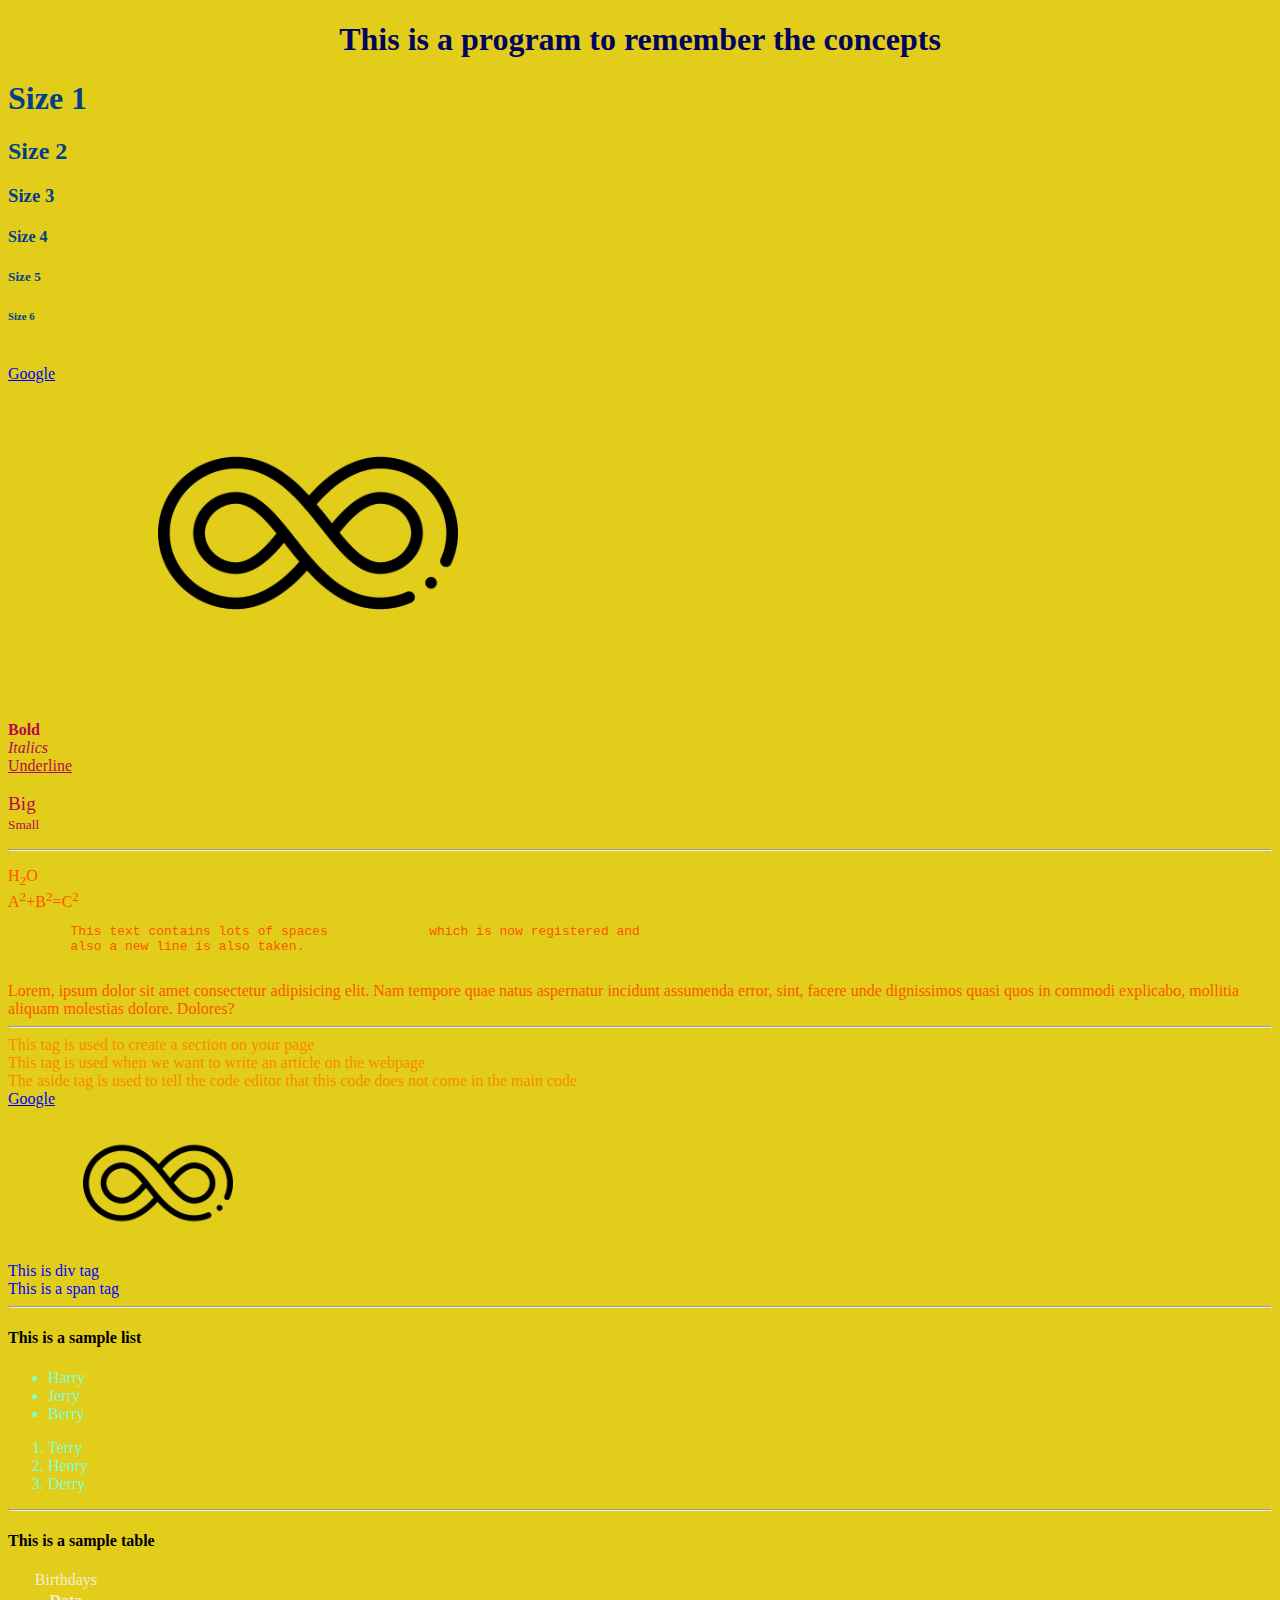
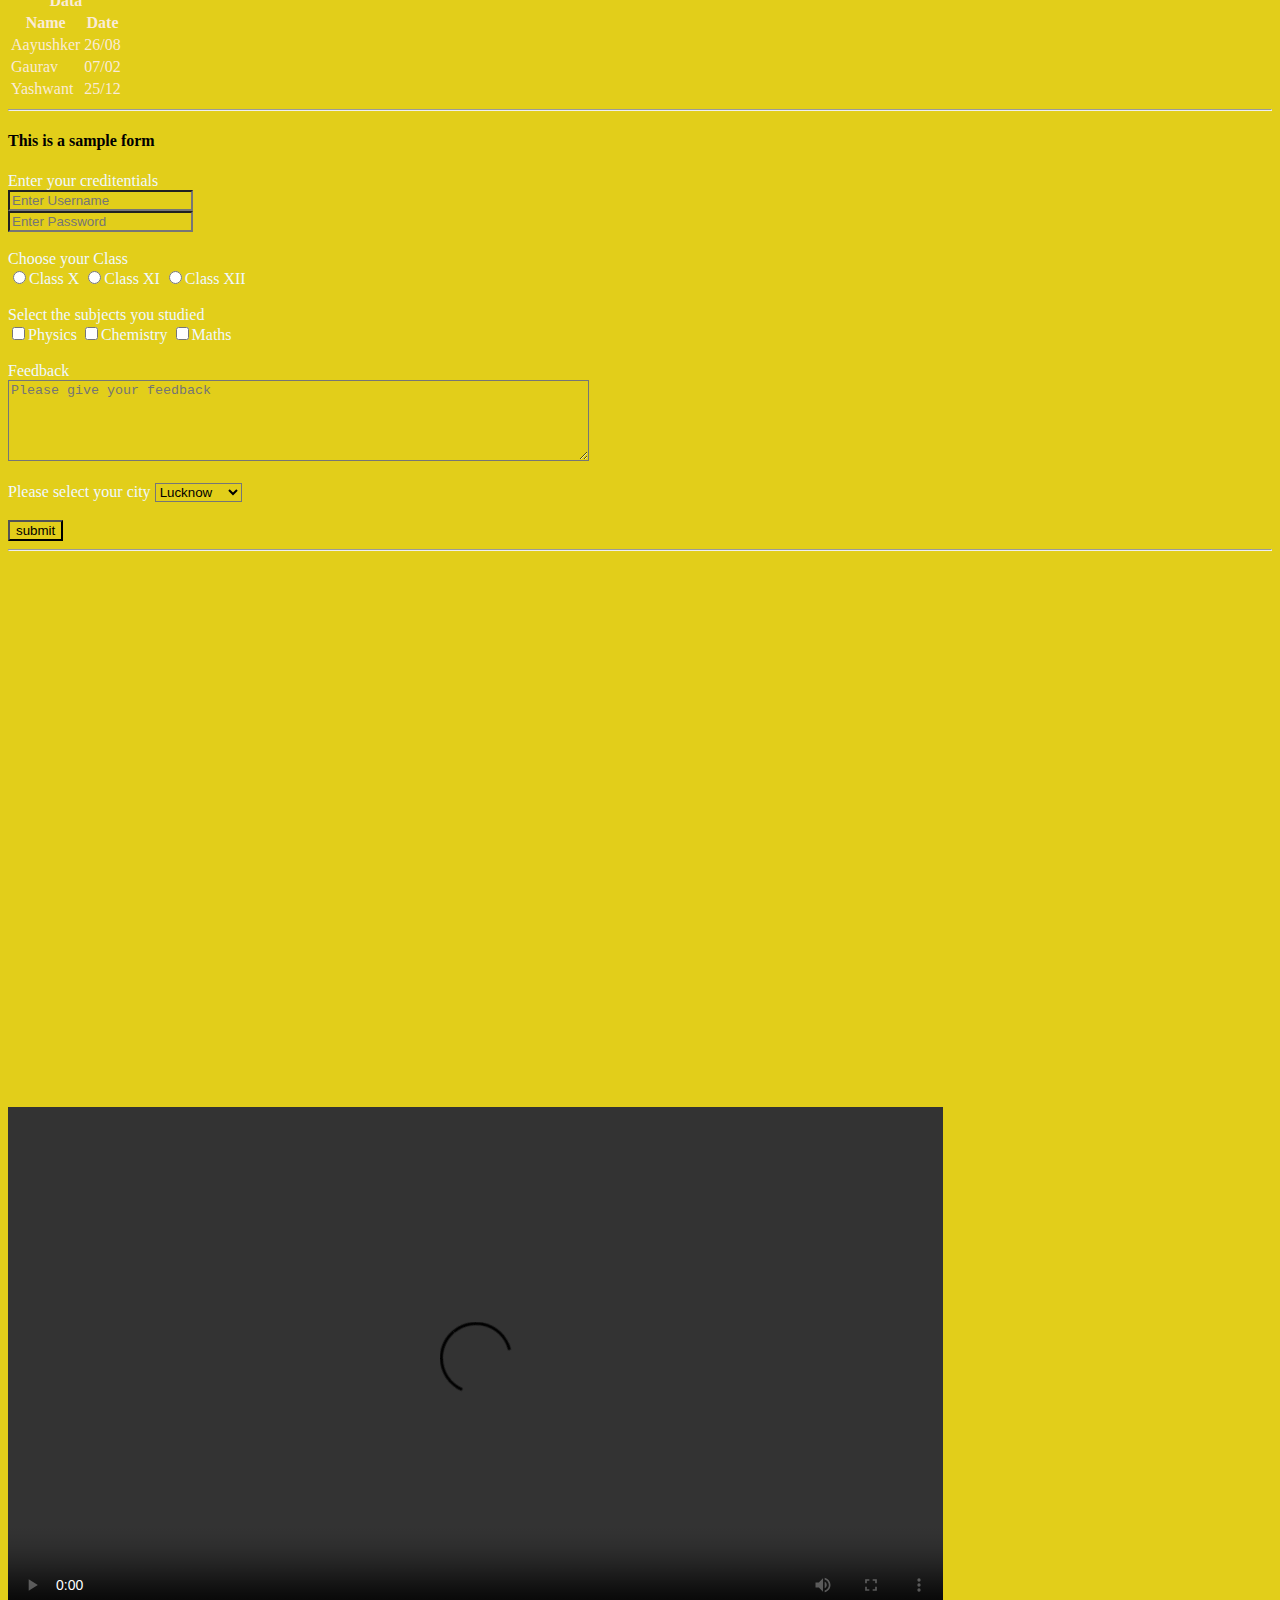
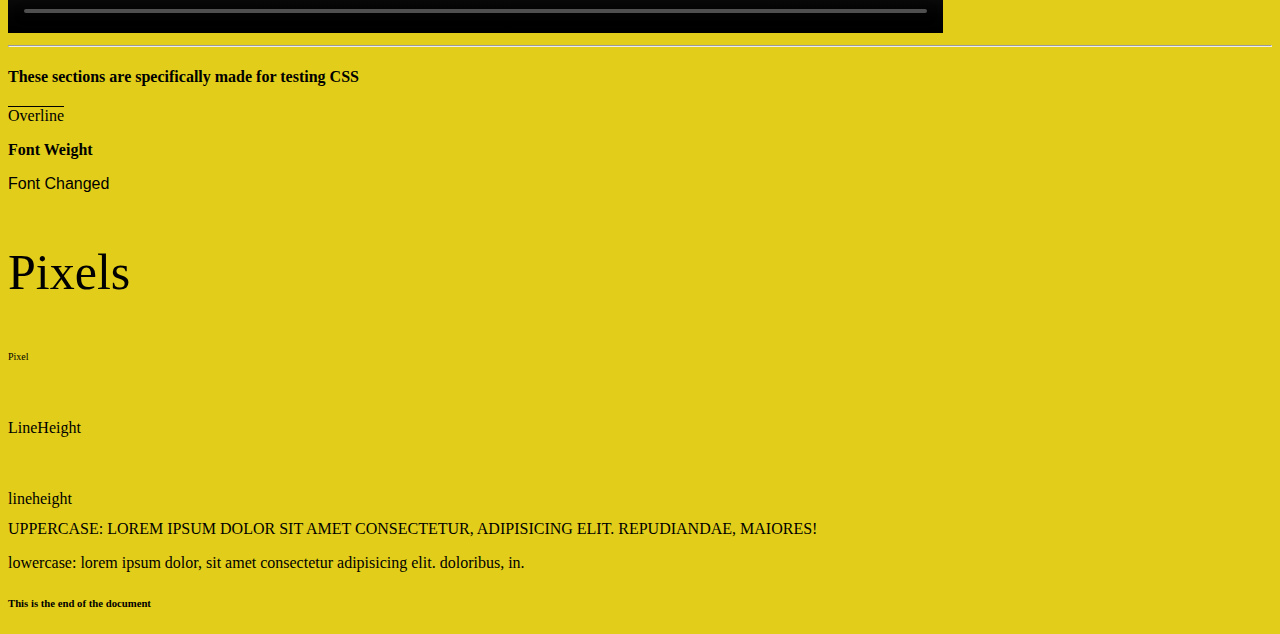
<file: index.html>
<!DOCTYPE html>
<html lang="en">
<head>
  <meta charset="UTF-8">
  <meta name="viewport" content="width=device-width, initial-scale=1.0">
  <title>Testing</title>
  <link rel="stylesheet" href="style.css">
  <!-- So I am building this program to revise what I have learned -->
</head>
<body>
  <header>
    <h1 id="main_heading">This is a program to remember the concepts</h1>
  </header>
  <main>
    <section id="size">
      <!-- These define the size of the heading -->
      <h1>Size 1</h1>
      <h2>Size 2</h2>
      <h3>Size 3</h3>
      <h4>Size 4</h4>
      <h5>Size 5</h5>
      <h6>Size 6</h6>
    </section>
    <br>
    <section>
      <!-- This depicts an Anchor tag -->
      <a href="https://youtu.be/dQw4w9WgXcQ">Google</a>
      <!-- Anchor tag is of two types Absolute where we link a webpage from internet and Relative where we link our own webpage to the current webpage -->
      <br>
      <!-- This depicts a image insertion -->
      <img src="/image.jpg" alt="GitHub" height="300">
      <!-- We can also insert an image from the internet here -->
    </section>
    <br>
    <!-- Here the <br> tag is used to add next line to our webpage  -->
    <!-- This is paragraph tag  -->
    <p class="BIU">
      <!-- Here I am demonstrating Bold, Italic & Underline Tag to highlight the text  -->
      <b>Bold</b>
      <br>
      <i>Italics</i>
      <br>
      <u>Underline</u>
      <br>
      <br>
      <!-- The big and small tags are used to display small and big text  -->
      <big>Big</big>
      <br>
      <small>Small</small>
      <hr>
      <!-- Here the <hr> tag is used to draw a horizontal line which seperates the content -->
    </p>
    <section id="subsup">
      <!-- The subscript and superscript is used to write chemical equations or mathematical formulas involving powers  -->
      H<sub>2</sub>O 
      <br>
      A<sup>2</sup>+B<sup>2</sup>=C<sup>2</sup>
      <br>
      <!-- The <pre> tag is used to include the spaces and next line text which is otherwise ignored by the compiler  -->
      <pre>
        This text contains lots of spaces             which is now registered and
        also a new line is also taken.
      </pre>
      <!-- The shortcut lorem is used to input a sample text. Here after writing lorem we can specify the words also for example lorem5, lorem 300, etc -->
      Lorem, ipsum dolor sit amet consectetur adipisicing elit. Nam tempore quae natus aspernatur incidunt assumenda error, sint, facere unde dignissimos quasi quos in commodi explicabo, mollitia aliquam molestias dolore. Dolores?
    </section>
    <hr>
    <!-- Now we again look into various main tags -->
    <section id="saa">
      <section>This tag is used to create a section on your page</section>
      <article>This tag is used when we want to write an article on the webpage</article>
      <aside>The aside tag is used to tell the code editor that this code does not come in the main code</aside>
    </section>
    <!-- Now we are going to again to visit the Anchor tag -->
    <section >
      <a href="https://youtu.be/dQw4w9WgXcQ" target="_main" >Google</a>
      <!-- Here the target _main will make the link open in a new tab  -->
      <br>
      <a href="https://youtu.be/dQw4w9WgXcQ"><img src="image.jpg" width="300" alt="Wednesday"></a>
      <!-- Here a image will be presented which on clicking will lead to the attached link  -->
    </section>
    <section id="divs">
      <!-- Now we are seeing a <div> tag which in container tag has does not have a meaning on its own but the effects applied on div tag is applied on whole content inside it. It is a block element which means it takes full width of the page just like the header and footer tag  -->
      <div>
        This is div tag
      </div>
      <!-- Then comes the <span> tag which is also a container tag but the main difference is that it is a Inline element tag which means it takes only necessary width  -->
      <span>
        This is a span tag
      </span>
    </section>
    <hr>
    <h4>This is a sample list</h4> 
    <!-- Now we are going to see to build lists and tables in HTML  -->
    <section id="ulol">
      <!-- Firstly we will see the unordered list or <ul>, in this the data is kept in bullets which can be later customised by CSS  -->
      <ul>
        <li>Harry</li>
        <li>Jerry</li>
        <li>Berry</li>
      </ul>
      <!-- Then we are going to see ordered list or <ol>, here the data is kept in numbered list(1,2,3,4) which can also be customised by CSS  -->
      <ol>
        <li>Terry</li>
        <li>Henry</li>
        <li>Derry</li>
      </ol>
      <!-- These list can also contain sublists  -->
    </section>
    <hr>
    <h4>This is a sample table</h4> 
    <section id="table">
      <!-- Here we are seeing a table, learn the sequence here.
      Caption here talks what the table is about.
      Colspan here used to make a heading which extends to several columns, value here indicates how many col we what to merge.
      The <thead> and <tbody> is used to wrap the text which means it does not reflect any difference as such but tells the text editor and coders where is the and heading of the table and where is the body. -->
      <table>
        <thead>
          <caption>Birthdays</caption>
          <tr>
            <th colspan="2">Data</th>
          </tr>
          <tr>
            <th>Name</th>
            <th>Date</th>
          </tr>
        </thead>
        <tbody>
          <tr>
            <td>Aayushker</td>
            <td>26/08</td>
          </tr>
          <tr>
            <td>Gaurav</td>
            <td>07/02</td>
          </tr>
          <tr>
            <td>Yashwant</td>
            <td>25/12</td>
          </tr>
        </tbody>  
      </table>
    </section>
    <hr>
    <!-- Now we are going to see Forms in HTML  -->
    <h4>This is a sample form</h4>
    <section id="form">
      <form action="/action.php">
        <!-- Here in action area we write the name of the file where the data would be pushed -->
        Enter your creditentials
        <br>
        <input type="text" placeholder="Enter Username">
        <br>
        <input type="password" placeholder="Enter Password">
        <br><br>
        <!-- The type radio is used to display a checkbox with a single correct option -->
        <label for="id1">
          Choose your Class
          <br>
          <input type="radio" value="Class X" name="Class" id="id1">Class X
          <input type="radio" value="Class XI" name="Class">Class XI
          <input type="radio" value="Class XII" name="Class">Class XII
        </label>
        <!-- So here we have assigned ids for the same class group. Its importancemainly lies in doing backend -->
        <div id="id1" class="group 1">
        </div>
        <div id="id2" class="group 1">
        </div>
        <br>
        <!-- The checkbox is used to input a checkbox with multiple correct input section -->
        Select the subjects you studied
        <br>
        <label for="id1">
          <input type="checkbox" value="Physics" name="Class" id="id1">Physics
        </label>
        <label for="id2">
          <input type="checkbox" value="Chemistry" name="Class" id="id2">Chemistry
        </label>
        <label for="id3">
          <input type="checkbox" value="Maths" name="Class" id="id3">Maths
        </label>
        <br><br>
        <!-- The textarea is used to input a large amount of text like a suggestion box or experience box. We can add no. of rows and columns to specify the space taken -->
        Feedback
        <br>
        <textarea name="feedback" id="101" placeholder="Please give your feedback" rows="5" cols="70"></textarea>
        <br><br>
        <!-- Select tag is used to build dropdown menu for a form -->
        Please select your city
        <select name="City" id="city">
          <option value="Lucknow">Lucknow</option>
          <option value="Ghaziabad">Ghaziabad</option>
          <option value="Delhi">Delhi</option>
        </select>
        <br><br>
        <!-- The submit is used to forward the data entered to the backend -->
        <input type="submit" value="submit">
      </form>
    </section>
    <hr>
    <section>
      <!-- The iframe tag is used to display website inside website mostly Youtube and Wikipedia without redirecting in a new tab  -->
      <!-- The Youtube iframe link can be generated by right clicking the video and selecting copy embeded code  -->
      <iframe width="935" height="526" src="https://www.youtube.com/embed/dQw4w9WgXcQ" title="Rick Astley - Never Gonna Give You Up (Official Music Video)" frameborder="0" allow="accelerometer; autoplay; clipboard-write; encrypted-media; gyroscope; picture-in-picture; web-share" allowfullscreen></iframe>
      <br><br>
      <!-- Now we are seeing a Video tag where we can display videos. This tag gives us attributes like controls(which enables player controls), height, width, loop and autoplay  -->
      <video src="https://www.youtube.com/embed/dQw4w9WgXcQ" controls width="935" height="526">Avengers Assemble</video>
    </section>
    <hr>
    <h4>These sections are specifically made for testing CSS</h4>
    <section>
      <p id="test1">Overline</p>
      <p id="test2">Font Weight</p>
      <p id="test3">Font Changed</p>
    </section>
    <section>
      <p id="test4">Pixels</p>
      <p id="test5">Pixel</p>
    </section>
    <section>
      <p id="test6">LineHeight</p>
      <p id="test7">lineheight</p>
      <p id="test8">uppercase: Lorem ipsum dolor sit amet consectetur, adipisicing elit. Repudiandae, maiores!</p>
      <p id="test9">lowercase: Lorem ipsum dolor, sit amet consectetur adipisicing elit. Doloribus, in.</p>
    </section>
  </main>
  <footer>
    <h6>This is the end of the document</h6>
  </footer>
</body>
</html>
</file>
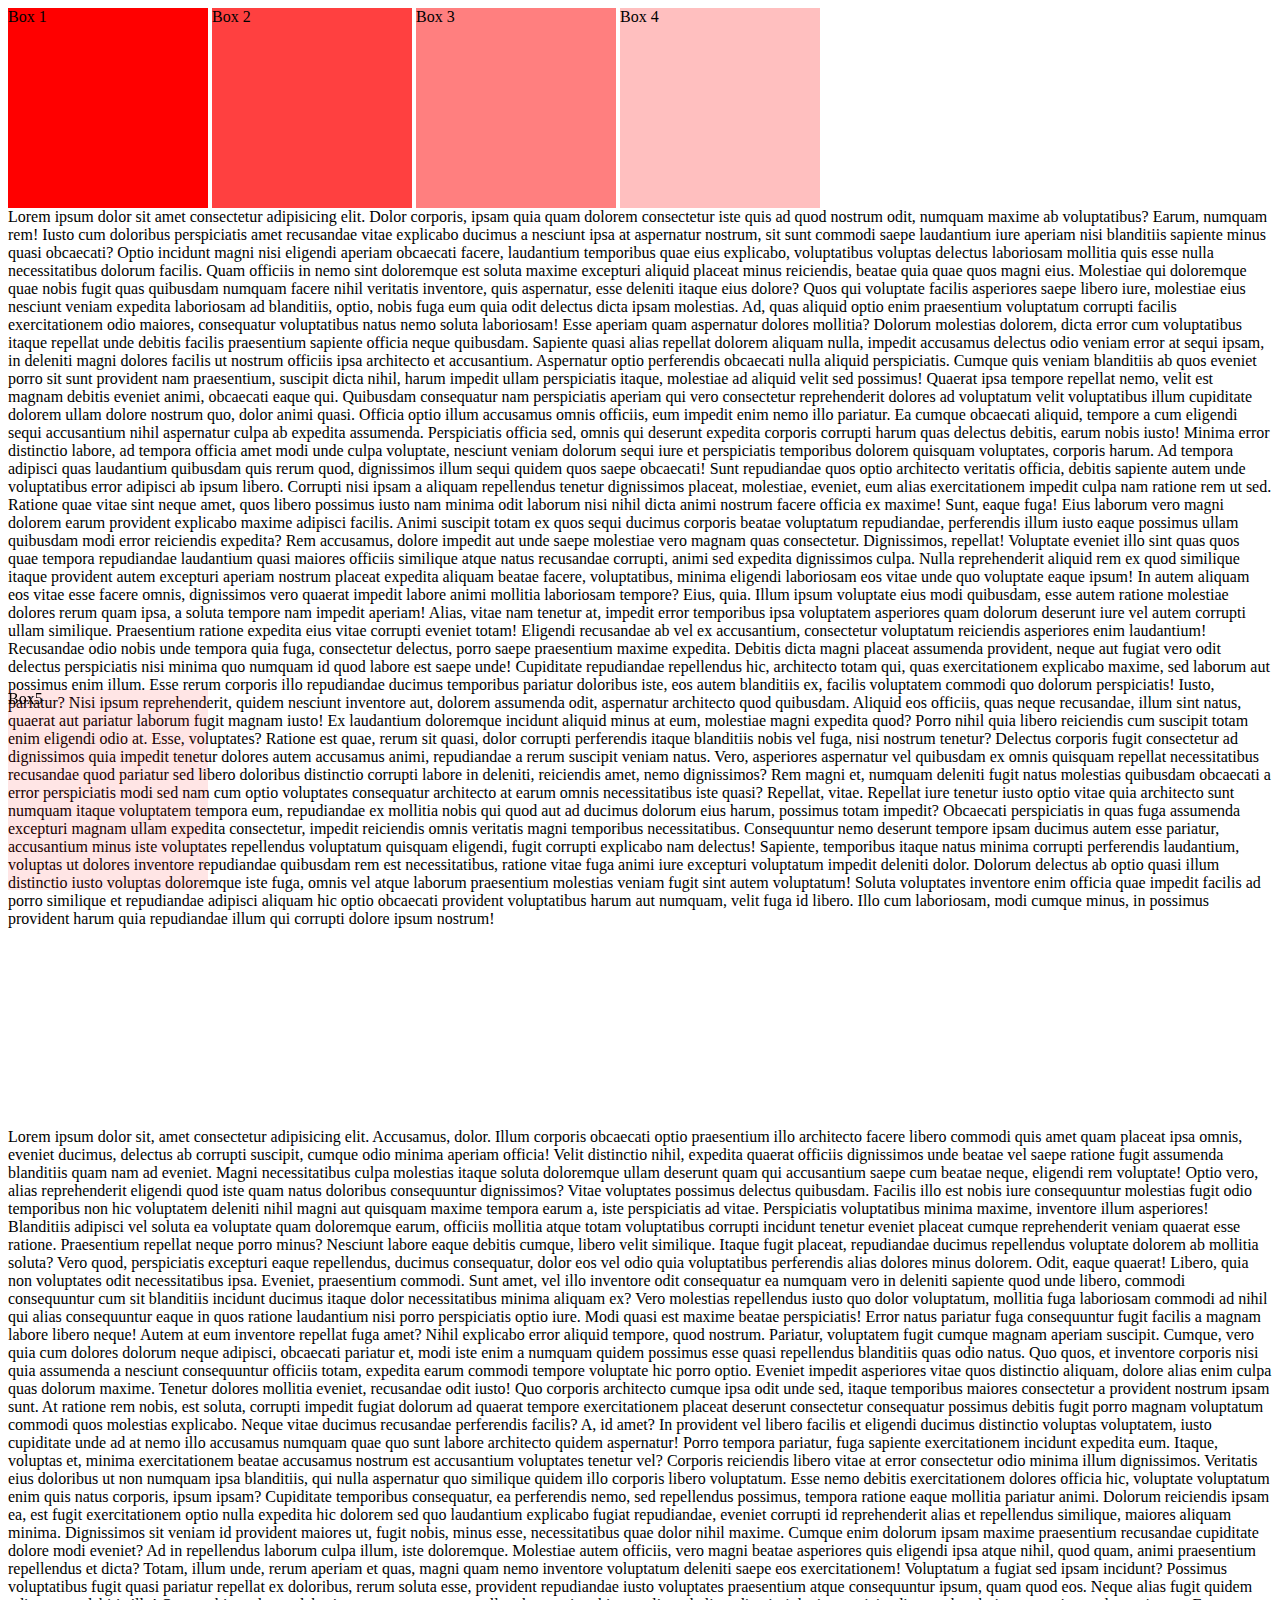
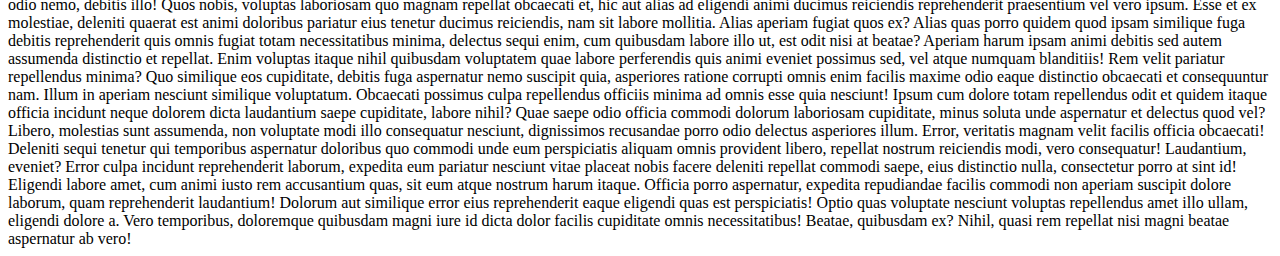
<file: test.html>
<!DOCTYPE html>
<html lang="en">
<head>
    <meta charset="UTF-8">
    <meta name="viewport" content="width=device-width, initial-scale=1.0">
    <title>Document</title>
    <link rel="stylesheet" href="styleT.css">
</head>
<body>
  <div class="box">
    <div id="box1" class="box">Box 1</div>
    <div id="box2" class="box">Box 2</div>
    <div id="box3" class="box">Box 3</div>
    <div id="box4" class="box">Box 4</div>
    <br>
<div>Lorem ipsum dolor sit amet consectetur adipisicing elit. Dolor corporis, ipsam quia quam dolorem consectetur iste quis ad quod nostrum odit, numquam maxime ab voluptatibus? Earum, numquam rem! Iusto cum doloribus perspiciatis amet recusandae vitae explicabo ducimus a nesciunt ipsa at aspernatur nostrum, sit sunt commodi saepe laudantium iure aperiam nisi blanditiis sapiente minus quasi obcaecati? Optio incidunt magni nisi eligendi aperiam obcaecati facere, laudantium temporibus quae eius explicabo, voluptatibus voluptas delectus laboriosam mollitia quis esse nulla necessitatibus dolorum facilis. Quam officiis in nemo sint doloremque est soluta maxime excepturi aliquid placeat minus reiciendis, beatae quia quae quos magni eius. Molestiae qui doloremque quae nobis fugit quas quibusdam numquam facere nihil veritatis inventore, quis aspernatur, esse deleniti itaque eius dolore? Quos qui voluptate facilis asperiores saepe libero iure, molestiae eius nesciunt veniam expedita laboriosam ad blanditiis, optio, nobis fuga eum quia odit delectus dicta ipsam molestias. Ad, quas aliquid optio enim praesentium voluptatum corrupti facilis exercitationem odio maiores, consequatur voluptatibus natus nemo soluta laboriosam! Esse aperiam quam aspernatur dolores mollitia? Dolorum molestias dolorem, dicta error cum voluptatibus itaque repellat unde debitis facilis praesentium sapiente officia neque quibusdam. Sapiente quasi alias repellat dolorem aliquam nulla, impedit accusamus delectus odio veniam error at sequi ipsam, in deleniti magni dolores facilis ut nostrum officiis ipsa architecto et accusantium. Aspernatur optio perferendis obcaecati nulla aliquid perspiciatis. Cumque quis veniam blanditiis ab quos eveniet porro sit sunt provident nam praesentium, suscipit dicta nihil, harum impedit ullam perspiciatis itaque, molestiae ad aliquid velit sed possimus! Quaerat ipsa tempore repellat nemo, velit est magnam debitis eveniet animi, obcaecati eaque qui. Quibusdam consequatur nam perspiciatis aperiam qui vero consectetur reprehenderit dolores ad voluptatum velit voluptatibus illum cupiditate dolorem ullam dolore nostrum quo, dolor animi quasi. Officia optio illum accusamus omnis officiis, eum impedit enim nemo illo pariatur. Ea cumque obcaecati aliquid, tempore a cum eligendi sequi accusantium nihil aspernatur culpa ab expedita assumenda. Perspiciatis officia sed, omnis qui deserunt expedita corporis corrupti harum quas delectus debitis, earum nobis iusto! Minima error distinctio labore, ad tempora officia amet modi unde culpa voluptate, nesciunt veniam dolorum sequi iure et perspiciatis temporibus dolorem quisquam voluptates, corporis harum. Ad tempora adipisci quas laudantium quibusdam quis rerum quod, dignissimos illum sequi quidem quos saepe obcaecati! Sunt repudiandae quos optio architecto veritatis officia, debitis sapiente autem unde voluptatibus error adipisci ab ipsum libero. Corrupti nisi ipsam a aliquam repellendus tenetur dignissimos placeat, molestiae, eveniet, eum alias exercitationem impedit culpa nam ratione rem ut sed. Ratione quae vitae sint neque amet, quos libero possimus iusto nam minima odit laborum nisi nihil dicta animi nostrum facere officia ex maxime! Sunt, eaque fuga! Eius laborum vero magni dolorem earum provident explicabo maxime adipisci facilis. Animi suscipit totam ex quos sequi ducimus corporis beatae voluptatum repudiandae, perferendis illum iusto eaque possimus ullam quibusdam modi error reiciendis expedita? Rem accusamus, dolore impedit aut unde saepe molestiae vero magnam quas consectetur. Dignissimos, repellat! Voluptate eveniet illo sint quas quos quae tempora repudiandae laudantium quasi maiores officiis similique atque natus recusandae corrupti, animi sed expedita dignissimos culpa. Nulla reprehenderit aliquid rem ex quod similique itaque provident autem excepturi aperiam nostrum placeat expedita aliquam beatae facere, voluptatibus, minima eligendi laboriosam eos vitae unde quo voluptate eaque ipsum! In autem aliquam eos vitae esse facere omnis, dignissimos vero quaerat impedit labore animi mollitia laboriosam tempore? Eius, quia. Illum ipsum voluptate eius modi quibusdam, esse autem ratione molestiae dolores rerum quam ipsa, a soluta tempore nam impedit aperiam! Alias, vitae nam tenetur at, impedit error temporibus ipsa voluptatem asperiores quam dolorum deserunt iure vel autem corrupti ullam similique. Praesentium ratione expedita eius vitae corrupti eveniet totam! Eligendi recusandae ab vel ex accusantium, consectetur voluptatum reiciendis asperiores enim laudantium! Recusandae odio nobis unde tempora quia fuga, consectetur delectus, porro saepe praesentium maxime expedita. Debitis dicta magni placeat assumenda provident, neque aut fugiat vero odit delectus perspiciatis nisi minima quo numquam id quod labore est saepe unde! Cupiditate repudiandae repellendus hic, architecto totam qui, quas exercitationem explicabo maxime, sed laborum aut possimus enim illum. Esse rerum corporis illo repudiandae ducimus temporibus pariatur doloribus iste, eos autem blanditiis ex, facilis voluptatem commodi quo dolorum perspiciatis! Iusto, pariatur? Nisi ipsum reprehenderit, quidem nesciunt inventore aut, dolorem assumenda odit, aspernatur architecto quod quibusdam. Aliquid eos officiis, quas neque recusandae, illum sint natus, quaerat aut pariatur laborum fugit magnam iusto! Ex laudantium doloremque incidunt aliquid minus at eum, molestiae magni expedita quod? Porro nihil quia libero reiciendis cum suscipit totam enim eligendi odio at. Esse, voluptates? Ratione est quae, rerum sit quasi, dolor corrupti perferendis itaque blanditiis nobis vel fuga, nisi nostrum tenetur? Delectus corporis fugit consectetur ad dignissimos quia impedit tenetur dolores autem accusamus animi, repudiandae a rerum suscipit veniam natus. Vero, asperiores aspernatur vel quibusdam ex omnis quisquam repellat necessitatibus recusandae quod pariatur sed libero doloribus distinctio corrupti labore in deleniti, reiciendis amet, nemo dignissimos? Rem magni et, numquam deleniti fugit natus molestias quibusdam obcaecati a error perspiciatis modi sed nam cum optio voluptates consequatur architecto at earum omnis necessitatibus iste quasi? Repellat, vitae. Repellat iure tenetur iusto optio vitae quia architecto sunt numquam itaque voluptatem tempora eum, repudiandae ex mollitia nobis qui quod aut ad ducimus dolorum eius harum, possimus totam impedit? Obcaecati perspiciatis in quas fuga assumenda excepturi magnam ullam expedita consectetur, impedit reiciendis omnis veritatis magni temporibus necessitatibus. Consequuntur nemo deserunt tempore ipsam ducimus autem esse pariatur, accusantium minus iste voluptates repellendus voluptatum quisquam eligendi, fugit corrupti explicabo nam delectus! Sapiente, temporibus itaque natus minima corrupti perferendis laudantium, voluptas ut dolores inventore repudiandae quibusdam rem est necessitatibus, ratione vitae fuga animi iure excepturi voluptatum impedit deleniti dolor. Dolorum delectus ab optio quasi illum distinctio iusto voluptas doloremque iste fuga, omnis vel atque laborum praesentium molestias veniam fugit sint autem voluptatum! Soluta voluptates inventore enim officia quae impedit facilis ad porro similique et repudiandae adipisci aliquam hic optio obcaecati provident voluptatibus harum aut numquam, velit fuga id libero. Illo cum laboriosam, modi cumque minus, in possimus provident harum quia repudiandae illum qui corrupti dolore ipsum nostrum!
 </div>
<div class="box" id="box5">Box5</div>
<div>Lorem ipsum dolor sit, amet consectetur adipisicing elit. Accusamus, dolor. Illum corporis obcaecati optio praesentium illo architecto facere libero commodi quis amet quam placeat ipsa omnis, eveniet ducimus, delectus ab corrupti suscipit, cumque odio minima aperiam officia! Velit distinctio nihil, expedita quaerat officiis dignissimos unde beatae vel saepe ratione fugit assumenda blanditiis quam nam ad eveniet. Magni necessitatibus culpa molestias itaque soluta doloremque ullam deserunt quam qui accusantium saepe cum beatae neque, eligendi rem voluptate! Optio vero, alias reprehenderit eligendi quod iste quam natus doloribus consequuntur dignissimos? Vitae voluptates possimus delectus quibusdam. Facilis illo est nobis iure consequuntur molestias fugit odio temporibus non hic voluptatem deleniti nihil magni aut quisquam maxime tempora earum a, iste perspiciatis ad vitae. Perspiciatis voluptatibus minima maxime, inventore illum asperiores! Blanditiis adipisci vel soluta ea voluptate quam doloremque earum, officiis mollitia atque totam voluptatibus corrupti incidunt tenetur eveniet placeat cumque reprehenderit veniam quaerat esse ratione. Praesentium repellat neque porro minus? Nesciunt labore eaque debitis cumque, libero velit similique. Itaque fugit placeat, repudiandae ducimus repellendus voluptate dolorem ab mollitia soluta? Vero quod, perspiciatis excepturi eaque repellendus, ducimus consequatur, dolor eos vel odio quia voluptatibus perferendis alias dolores minus dolorem. Odit, eaque quaerat! Libero, quia non voluptates odit necessitatibus ipsa. Eveniet, praesentium commodi. Sunt amet, vel illo inventore odit consequatur ea numquam vero in deleniti sapiente quod unde libero, commodi consequuntur cum sit blanditiis incidunt ducimus itaque dolor necessitatibus minima aliquam ex? Vero molestias repellendus iusto quo dolor voluptatum, mollitia fuga laboriosam commodi ad nihil qui alias consequuntur eaque in quos ratione laudantium nisi porro perspiciatis optio iure. Modi quasi est maxime beatae perspiciatis! Error natus pariatur fuga consequuntur fugit facilis a magnam labore libero neque! Autem at eum inventore repellat fuga amet? Nihil explicabo error aliquid tempore, quod nostrum. Pariatur, voluptatem fugit cumque magnam aperiam suscipit. Cumque, vero quia cum dolores dolorum neque adipisci, obcaecati pariatur et, modi iste enim a numquam quidem possimus esse quasi repellendus blanditiis quas odio natus. Quo quos, et inventore corporis nisi quia assumenda a nesciunt consequuntur officiis totam, expedita earum commodi tempore voluptate hic porro optio. Eveniet impedit asperiores vitae quos distinctio aliquam, dolore alias enim culpa quas dolorum maxime. Tenetur dolores mollitia eveniet, recusandae odit iusto! Quo corporis architecto cumque ipsa odit unde sed, itaque temporibus maiores consectetur a provident nostrum ipsam sunt. At ratione rem nobis, est soluta, corrupti impedit fugiat dolorum ad quaerat tempore exercitationem placeat deserunt consectetur consequatur possimus debitis fugit porro magnam voluptatum commodi quos molestias explicabo. Neque vitae ducimus recusandae perferendis facilis? A, id amet? In provident vel libero facilis et eligendi ducimus distinctio voluptas voluptatem, iusto cupiditate unde ad at nemo illo accusamus numquam quae quo sunt labore architecto quidem aspernatur! Porro tempora pariatur, fuga sapiente exercitationem incidunt expedita eum. Itaque, voluptas et, minima exercitationem beatae accusamus nostrum est accusantium voluptates tenetur vel? Corporis reiciendis libero vitae at error consectetur odio minima illum dignissimos. Veritatis eius doloribus ut non numquam ipsa blanditiis, qui nulla aspernatur quo similique quidem illo corporis libero voluptatum. Esse nemo debitis exercitationem dolores officia hic, voluptate voluptatum enim quis natus corporis, ipsum ipsam? Cupiditate temporibus consequatur, ea perferendis nemo, sed repellendus possimus, tempora ratione eaque mollitia pariatur animi. Dolorum reiciendis ipsam ea, est fugit exercitationem optio nulla expedita hic dolorem sed quo laudantium explicabo fugiat repudiandae, eveniet corrupti id reprehenderit alias et repellendus similique, maiores aliquam minima. Dignissimos sit veniam id provident maiores ut, fugit nobis, minus esse, necessitatibus quae dolor nihil maxime. Cumque enim dolorum ipsam maxime praesentium recusandae cupiditate dolore modi eveniet? Ad in repellendus laborum culpa illum, iste doloremque. Molestiae autem officiis, vero magni beatae asperiores quis eligendi ipsa atque nihil, quod quam, animi praesentium repellendus et dicta? Totam, illum unde, rerum aperiam et quas, magni quam nemo inventore voluptatum deleniti saepe eos exercitationem! Voluptatum a fugiat sed ipsam incidunt? Possimus voluptatibus fugit quasi pariatur repellat ex doloribus, rerum soluta esse, provident repudiandae iusto voluptates praesentium atque consequuntur ipsum, quam quod eos. Neque alias fugit quidem odio nemo, debitis illo! Quos nobis, voluptas laboriosam quo magnam repellat obcaecati et, hic aut alias ad eligendi animi ducimus reiciendis reprehenderit praesentium vel vero ipsum. Esse et ex molestiae, deleniti quaerat est animi doloribus pariatur eius tenetur ducimus reiciendis, nam sit labore mollitia. Alias aperiam fugiat quos ex? Alias quas porro quidem quod ipsam similique fuga debitis reprehenderit quis omnis fugiat totam necessitatibus minima, delectus sequi enim, cum quibusdam labore illo ut, est odit nisi at beatae? Aperiam harum ipsam animi debitis sed autem assumenda distinctio et repellat. Enim voluptas itaque nihil quibusdam voluptatem quae labore perferendis quis animi eveniet possimus sed, vel atque numquam blanditiis! Rem velit pariatur repellendus minima? Quo similique eos cupiditate, debitis fuga aspernatur nemo suscipit quia, asperiores ratione corrupti omnis enim facilis maxime odio eaque distinctio obcaecati et consequuntur nam. Illum in aperiam nesciunt similique voluptatum. Obcaecati possimus culpa repellendus officiis minima ad omnis esse quia nesciunt! Ipsum cum dolore totam repellendus odit et quidem itaque officia incidunt neque dolorem dicta laudantium saepe cupiditate, labore nihil? Quae saepe odio officia commodi dolorum laboriosam cupiditate, minus soluta unde aspernatur et delectus quod vel? Libero, molestias sunt assumenda, non voluptate modi illo consequatur nesciunt, dignissimos recusandae porro odio delectus asperiores illum. Error, veritatis magnam velit facilis officia obcaecati! Deleniti sequi tenetur qui temporibus aspernatur doloribus quo commodi unde eum perspiciatis aliquam omnis provident libero, repellat nostrum reiciendis modi, vero consequatur! Laudantium, eveniet? Error culpa incidunt reprehenderit laborum, expedita eum pariatur nesciunt vitae placeat nobis facere deleniti repellat commodi saepe, eius distinctio nulla, consectetur porro at sint id! Eligendi labore amet, cum animi iusto rem accusantium quas, sit eum atque nostrum harum itaque. Officia porro aspernatur, expedita repudiandae facilis commodi non aperiam suscipit dolore laborum, quam reprehenderit laudantium! Dolorum aut similique error eius reprehenderit eaque eligendi quas est perspiciatis! Optio quas voluptate nesciunt voluptas repellendus amet illo ullam, eligendi dolore a. Vero temporibus, doloremque quibusdam magni iure id dicta dolor facilis cupiditate omnis necessitatibus! Beatae, quibusdam ex? Nihil, quasi rem repellat nisi magni beatae aspernatur ab vero!</div>
</div>
</body>
</html>
</file>
<file: style.css>
*{
    background-color: #e2ce1a;
}
#main_heading{
    color: #03045e;
    text-align: center;
    font-weight: bold;
}
#size{
    color: #023e8a;
}
.BIU{
    color: #b7094c;
}
#subsup{
    color: rgb(255, 85, 0);
}
#saa{
    color: rgb(248, 138, 4);
}
#divs{
    color: rgb(0, 0, 255);
}
#ulol{
    color: aquamarine;
}
#table{
    color: antiquewhite;
}
#form{
    color: aliceblue;
}
#test1{
    text-decoration: overline;
}
#test2{
    font-weight: 900;
}
#test3{
    font-family:'Segoe UI', Tahoma, Geneva, Verdana, sans-serif;
}
#test4{
    font-size: 50px;
}
#test5{
    font-size: 10px;
}
#test6{
    line-height: 100px;
}
#test7{
    line-height: 10px;
}
#test8{
    text-transform: uppercase;
}
#test9{
    text-transform: lowercase;
}
</file>
<file: styleT.css>
.box{
    display: inline-block;
}
#box1{
    background-color: rgba(255,0, 0, 1) ;
    height: 200px;
    width: 200px;
    /* position: sticky;
    top: 0px; */
}
#box2{
    background-color: rgba(255,0, 0, .75);
    height: 200px;
    width: 200px;
}
#box3{
    background-color: rgba(255,0, 0, .5);
    height: 200px;
    width: 200px;
}
#box4{
    background-color: rgba(255,0, 0, .25);
    height: 200px;
    width: 200px;
}
#box5{
    background-color: rgba(255,0, 0, .10);
    height: 200px;
    width: 200px;
    position: sticky;
    bottom: 10px;
    position: sticky;
    top: 10px;
    animation: alternate;
    

}
</file>
